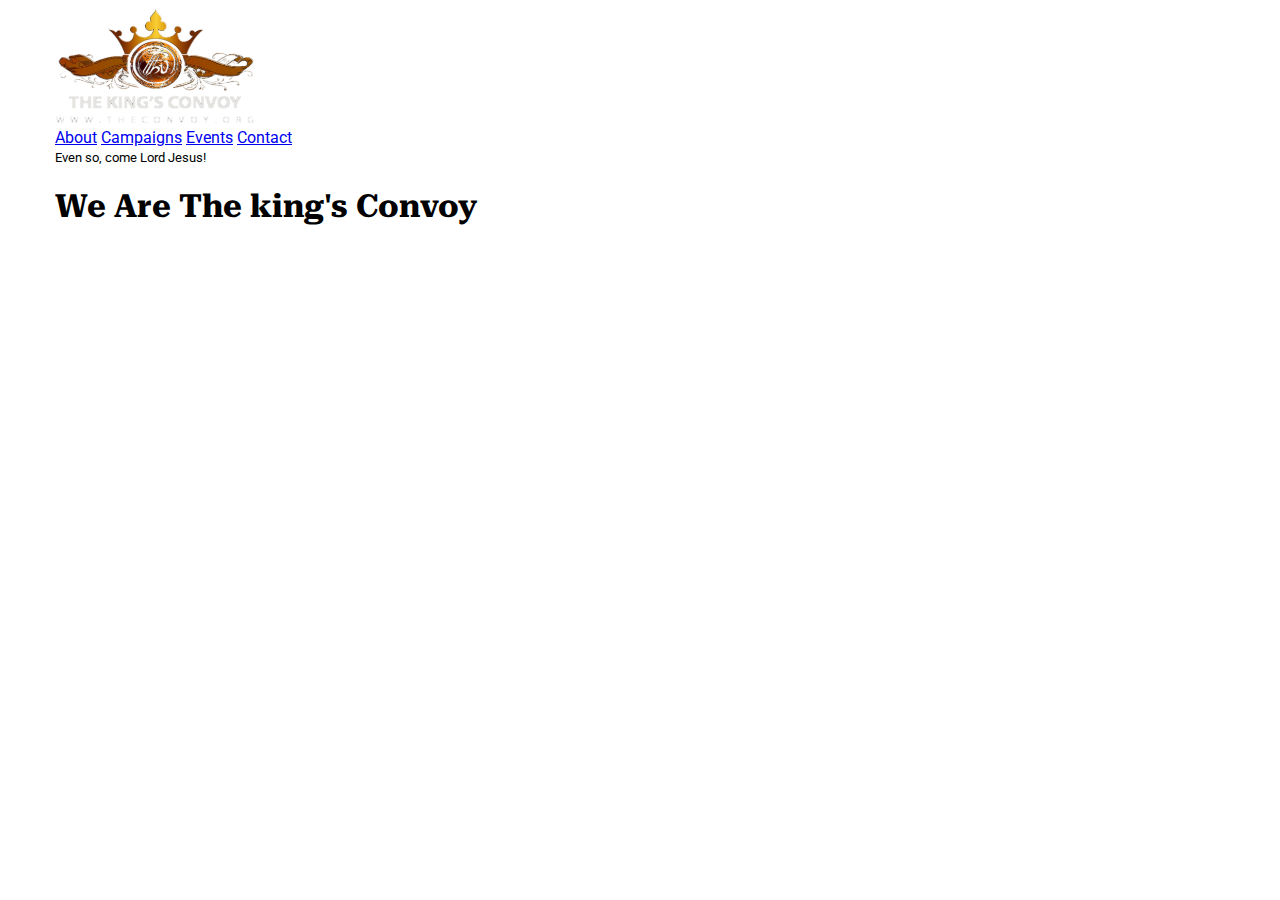
<file: index.html>
<!DOCTYPE html>
<html lang="en">

<head>
    <meta charset="utf-8">
    <meta name="viewport" content="width=device-width, initial-scale=1" />
    <title>The King's Convoy</title>
    <meta name="description" content="An organisation dedicated to campaigning for Jesus and His return">
    <meta name="author" content="The King's Convoy">
    <link rel="stylesheet" href="styles/style.css">
</head>

<body>
    <header>
        <div class="container">
            <img src="images/logo.png" alt="The King's Convoy Logo" width="200">
            <nav>
                <a href="about.html" target="_blank">About</a>
                <a href="#" target="_blank">Campaigns</a>
                <a href="#" target="_blank">Events</a>
                <a href="#" target="_blank">Contact</a>
            </nav>
        </div>
    </header>

    <main>
        <section>
            <div class="container">
                <div class="content">
                    <div class="tag-title">
                        <small>Even so, come Lord Jesus!</small>
                        <h1>We Are The king's Convoy</h1>
                    </div>
                </div>
            </div>
        </section>
    </main>

    <footer>

    </footer>
</body>

</html>
</file>
<file: styles/style.css>
@import url('https://fonts.googleapis.com/css2?family=Roboto+Serif:ital,opsz,wght@0,8..144,100..900;1,8..144,100..900&family=Roboto:ital,wght@0,100..900;1,100..900&display=swap');

:root {
    --primary-color1: #d4a017;
    --primary-color2: #cd7f32;
    --secondary-color1: #0c0c0c;
    --secondary-color2: #333333;
    --accent1: #8b0000;
    --accent: #f8f1e5;
}

h1 {
    font-family: 'Roboto Serif', 'Times New Roman', Times, serif;
}

body {
    font-family: Roboto, Verdana, Geneva, Tahoma, sans-serif;
}

.container {
    max-width: 1170px;
    margin: auto;
}
</file>
